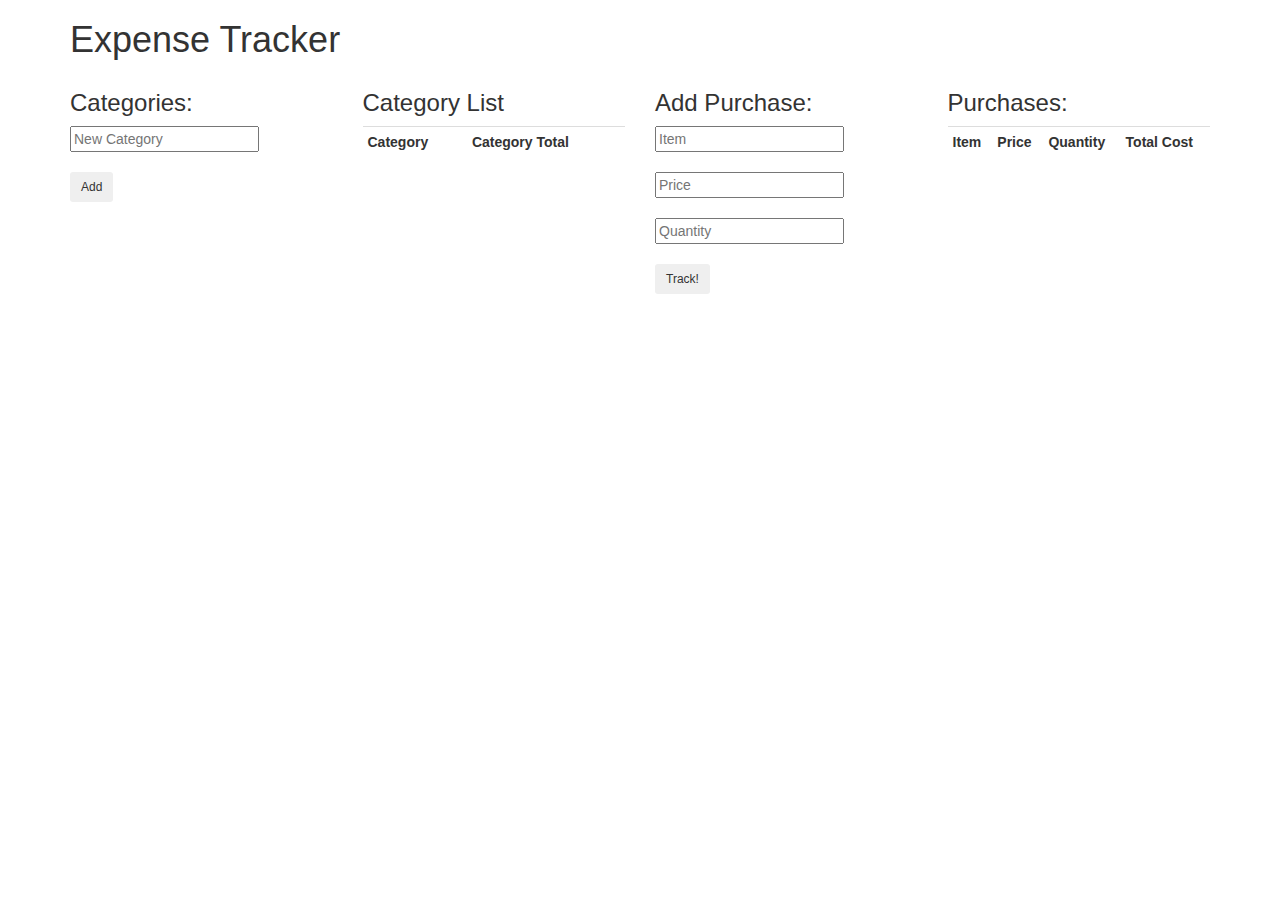
<file: index.html>
<!DOCTYPE html>

<html>
  <head>
    <link href="css/bootstrap.css" rel="stylesheet" type="text/css">
    <link href="css/styles.css" rel="stylesheet" type="text/css">
    <script src="js/jquery-1.11.1.js"></script>
    <script src="js/scripts.js"></script>

    <title>Expense Tracker</title>
  </head>
  <body>
    <div class="container">
      <h1>Expense Tracker</h1>
      <div class="row">

        <div class="col-md-3">
          <h3>Categories:</h3>
          <form id="form-category">
          <div class="category">
            <input id='new-category' type="text" placeholder="New Category">
          </div>
          <br>
          <button type="submit" class="btn btn-sm">Add</button>
          </form>
        </div>

        <div class="col-md-3">
          <h3>Category List</h3>
          <table id="category-table" class="table table-condensed table-hover">
            <tbody>
              <tr>
                <th>Category</th>
                <th>Category Total</th>
              </tr>
            </tbody>
          </table>
        </div>

        <div class="col-md-3">
          <h3>Add Purchase:</h3>
          <form id="form">
          <div class="purchase">
            <input id='description'type="text" placeholder="Item">

          </div>
          <br>
          <div class="amount">
            <input id='amount' type="text" placeholder="Price">
          </div>
          <br>
          <div class="quantity">
            <input id='quantity' type="text" placeholder="Quantity">
          </div>
          <br>
          <button type="submit" class="btn btn-sm">Track!</button>

          </form>
        </div>



        <div class="col-md-3">
          <h3>Purchases:</h3>
          <table id="result-table" class="table table-condensed table-hover">
            <tbody>
              <tr>
                <th>Item</th>
                <th>Price</th>
                <th>Quantity</th>
                <th>Total Cost</th>
              </tr>
            </tbody>
          </table>
        </div>

      </div>
    </div>
  </body>
</html>
</file>
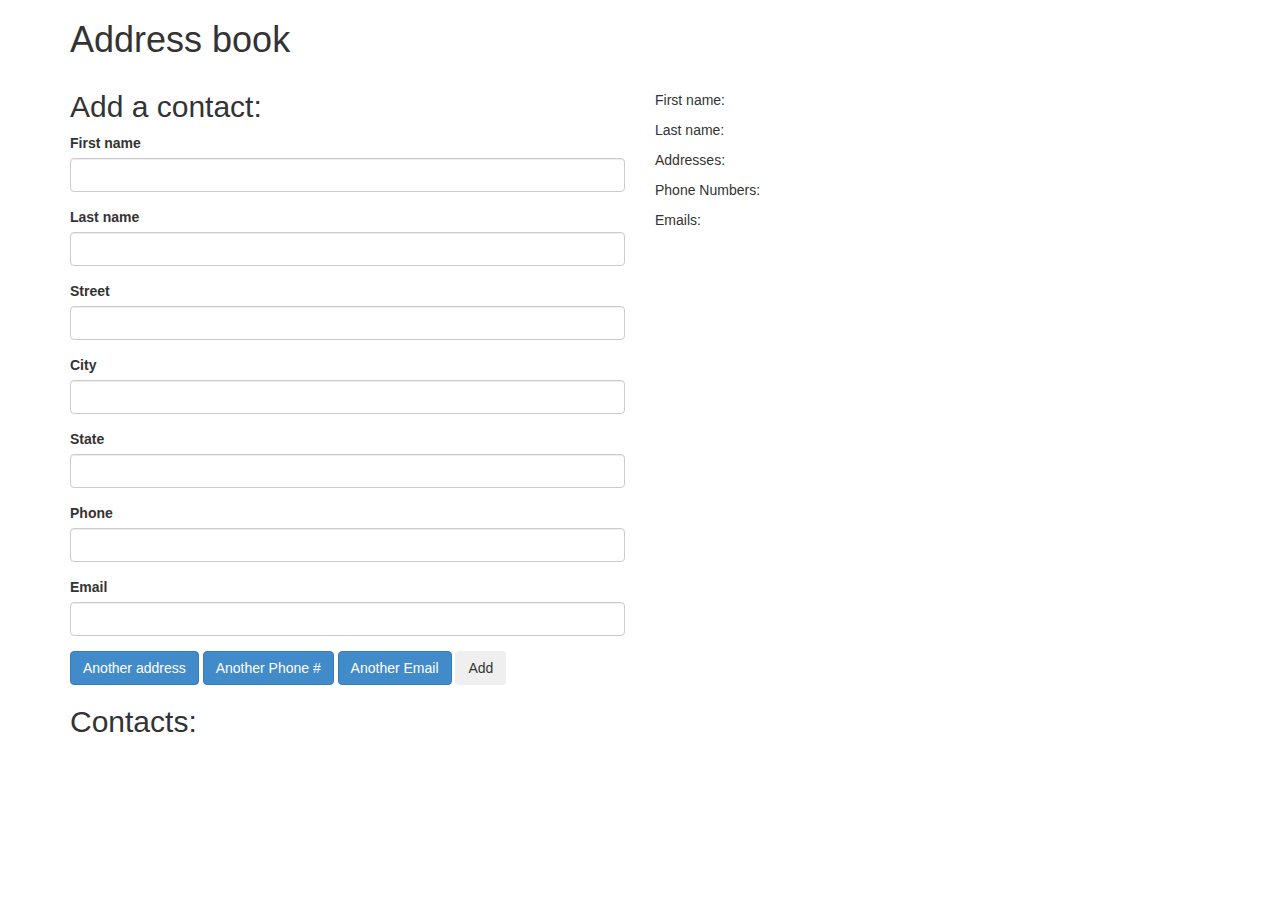
<file: index1.html>
<!DOCTYPE html>
<html>
  <head>
    <link href="css/bootstrap.css" rel="stylesheet" type="text/css">
    <link href="css/styles.css" rel="stylesheet" type="text/css">
    <script src="js/jquery-1.11.1.js"></script>
    <script src="js/scripts.js"></script>
    <title>Address book</title>
  </head>
  <body>
    <div class="container">
      <h1>Address book</h1>

      <div class="row">
        <div class="col-md-6">
          <h2>Add a contact:</h2>
          <form id="new-contact">
            <div class="form-group">
              <label for="new-first-name">First name</label>
              <input type="text" class="form-control" id="new-first-name">
            </div>
            <div class="form-group">
              <label for="new-last-name">Last name</label>
              <input type="text" class="form-control" id="new-last-name">
            </div>

            <div id="new-addresses">
              <div class="new-address">
                <div class="form-group">
                  <label for="new-street">Street</label>
                  <input type="text" class="form-control new-street">
                </div>
                <div class="form-group">
                  <label for="new-city">City</label>
                  <input type="text" class="form-control new-city">
                </div>
                <div class="form-group">
                  <label for="new-state">State</label>
                  <input type="text" class="form-control new-state">
                </div>
              </div>
            </div>
            <div id="new-phone-numbers">
              <div class="new-phone-numbers">
                <div class="form-group">
                  <label for="new-phone-number">Phone</label>
                  <input type="text" class="form-control new-phone-number">
                 </div>
                </div>
              </div>
            <div id="new-emails">
              <div class="new-emails">
                <div class="form-group">
                  <label for="new-email">Email</label>
                  <input type="text" class="form-control new-email">
                 </div>
                </div>
              </div>


            <span class="btn btn-primary" id="add-address">Another address</span>
            <span class="btn btn-primary" id="add-phone-number">Another Phone #</span>
            <span class="btn btn-primary" id="add-email">Another Email</span>

            <button type="submit" class="btn">Add</button>
          </form>

          <h2>Contacts:</h2>
          <ul id="contacts">

          </ul>
        </div>

        <div class="col-md-6">
          <div id="show-contact">
            <h2></h2>

            <p>First name: <span class="first-name"></span></p>
            <p>Last name: <span class="last-name"></span></p>
            <p>Addresses:</p>
            <ul id="addresses">

            </ul>
            <p>Phone Numbers:</p>
            <ul id="phoneNumbers">

            </ul>
            <p>Emails:</p>
            <ul id="emails">

            </ul>
          </div>
        </div>
      </div>
    </div>
  </body>
</html>
</file>
<file: css/styles.css>
#description, #amount, #quantity {
  color: #6d7b8d;
}
</file>
